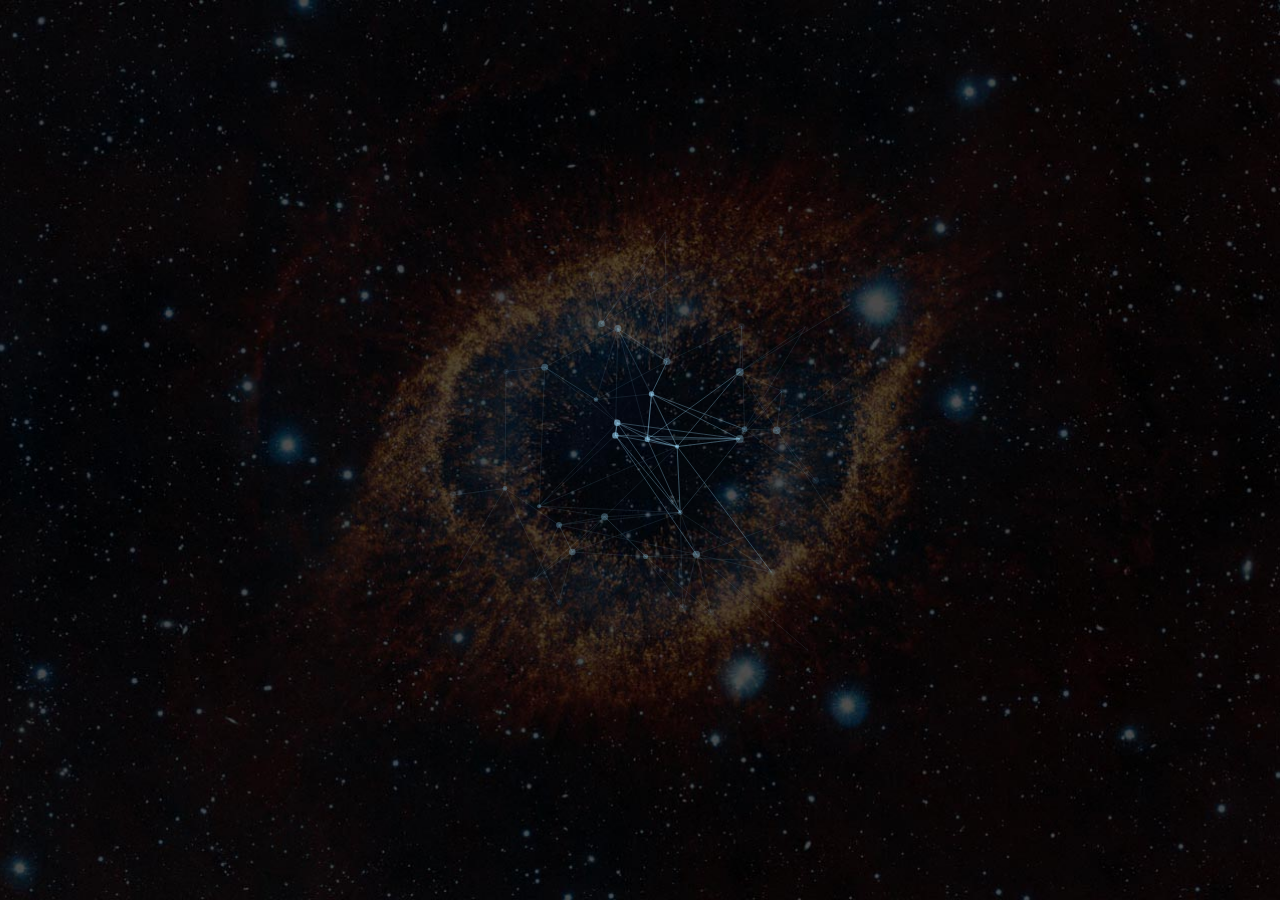
<file: public/animate/AnimatedHeaderBackgrounds/index.html>
<!DOCTYPE html>
<html lang="en" class="no-js">
	<head>
		<meta charset="UTF-8" />
		<meta http-equiv="X-UA-Compatible" content="IE=edge"> 
		<meta name="viewport" content="width=device-width, initial-scale=1"> 
		<title>Animated Background Headers | Demo 1</title>
		<meta name="description" content="Examples for creative website header animations using Canvas and JavaScript" />
		<meta name="keywords" content="header, canvas, animated, creative, inspiration, javascript" />
		<meta name="author" content="Codrops" />
		<link rel="shortcut icon" href="../favicon.ico">
		<link rel="stylesheet" type="text/css" href="css/normalize.css" />
		<link rel="stylesheet" type="text/css" href="css/demo.css" />
		<link rel="stylesheet" type="text/css" href="css/component.css" />
		<link href='http://fonts.googleapis.com/css?family=Raleway:200,400,800' rel='stylesheet' type='text/css'>
		<!--[if IE]>
		<script src="http://html5shiv.googlecode.com/svn/trunk/html5.js"></script>
		<![endif]-->
	</head>
	<body>
		<div class="container demo-1">
			<div class="content">
				<div id="large-header" class="large-header">
					<canvas id="demo-canvas"></canvas>
				</div>
			</div>
		</div><!-- /container -->
		<script src="js/TweenLite.min.js"></script>
		<script src="js/EasePack.min.js"></script>
		<script src="js/rAF.js"></script>
		<script src="js/demo-1.js"></script>
	</body>
</html>
</file>
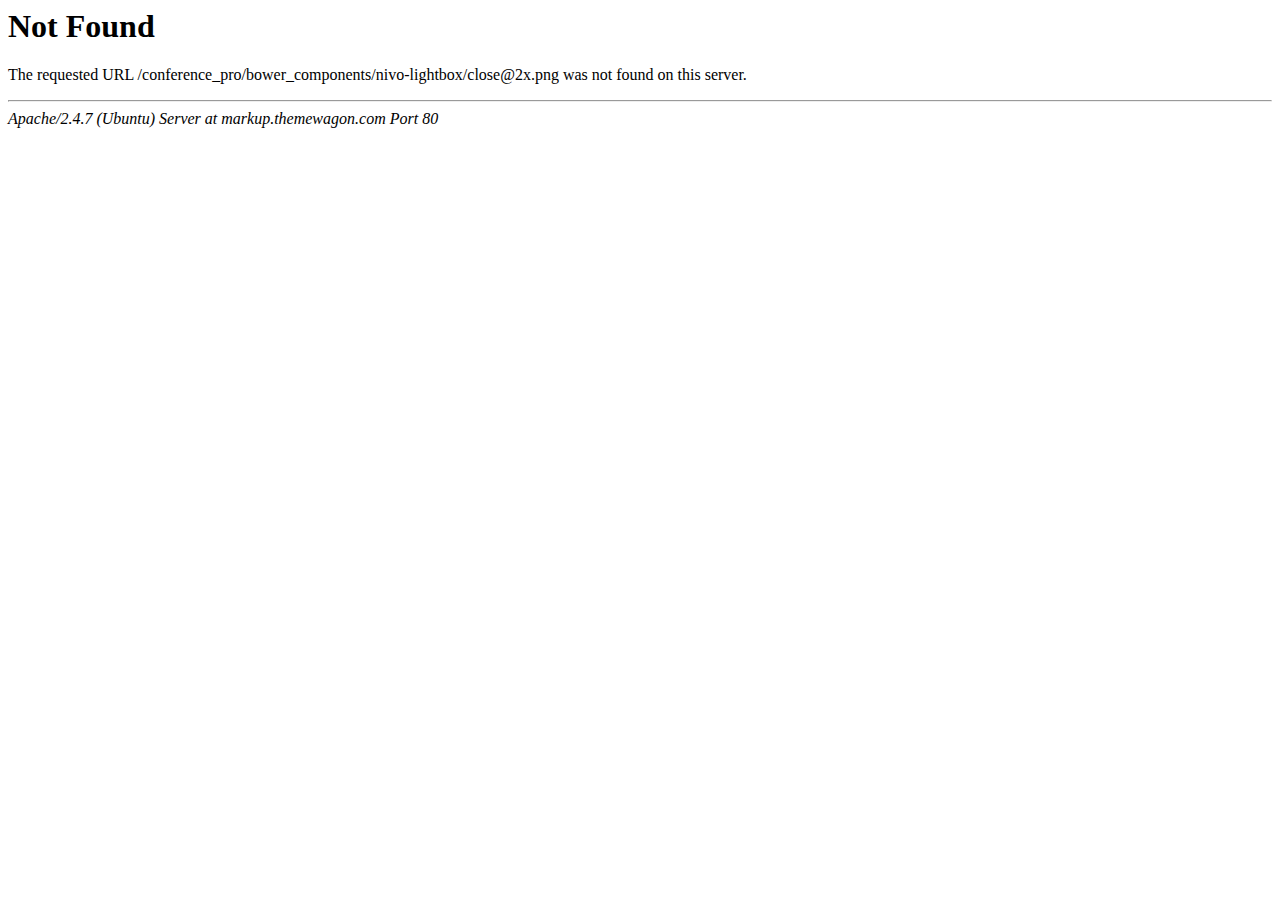
<file: public/bower_components/nivo-lightbox/close@2x.html>
<!DOCTYPE HTML PUBLIC "-//IETF//DTD HTML 2.0//EN">
<html><head>
<title>404 Not Found</title>
</head><body>
<h1>Not Found</h1>
<p>The requested URL /conference_pro/bower_components/nivo-lightbox/close@2x.png was not found on this server.</p>
<hr>
<address>Apache/2.4.7 (Ubuntu) Server at markup.themewagon.com Port 80</address>
</body></html>
</file>
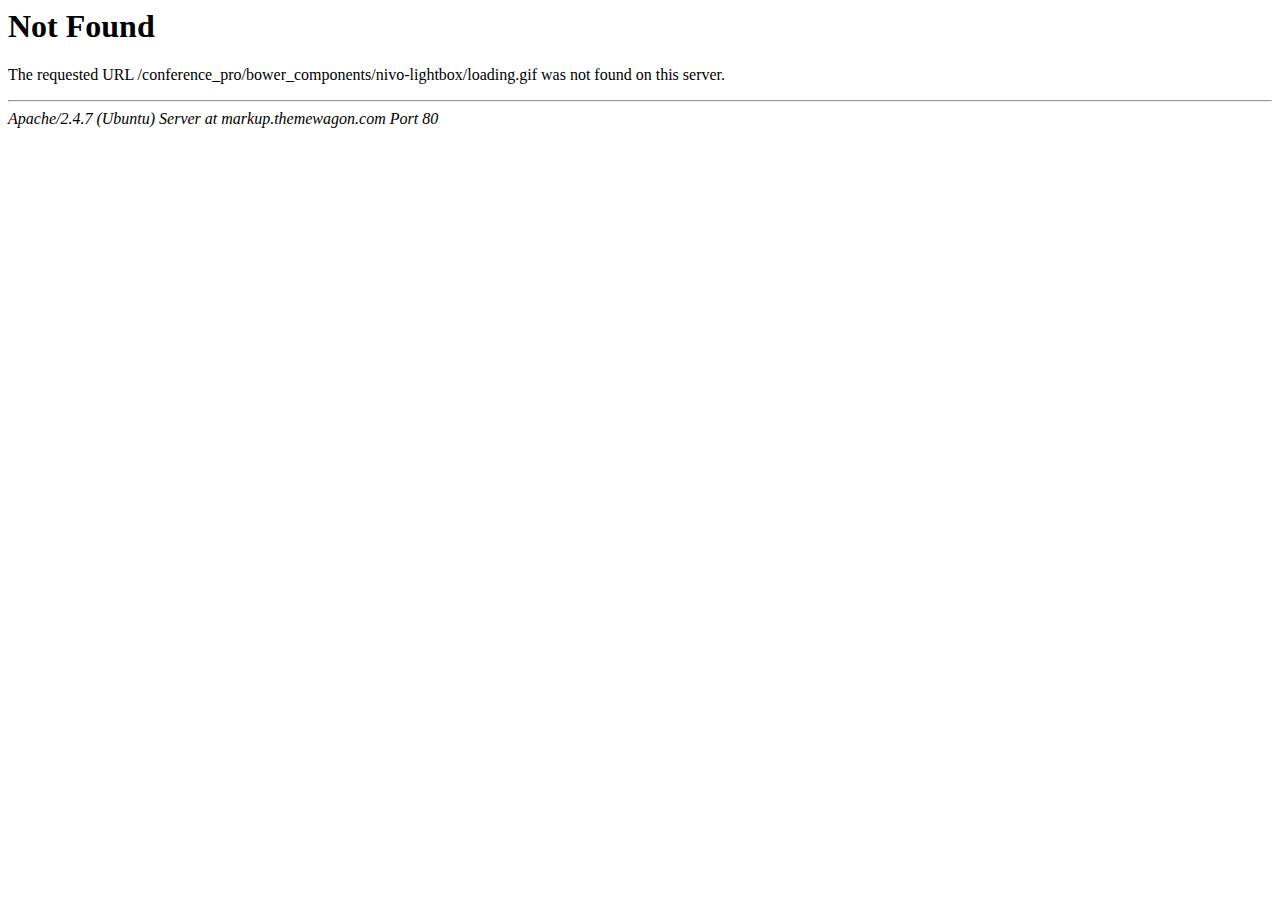
<file: public/bower_components/nivo-lightbox/loading.html>
<!DOCTYPE HTML PUBLIC "-//IETF//DTD HTML 2.0//EN">
<html><head>
<title>404 Not Found</title>
</head><body>
<h1>Not Found</h1>
<p>The requested URL /conference_pro/bower_components/nivo-lightbox/loading.gif was not found on this server.</p>
<hr>
<address>Apache/2.4.7 (Ubuntu) Server at markup.themewagon.com Port 80</address>
</body></html>
</file>
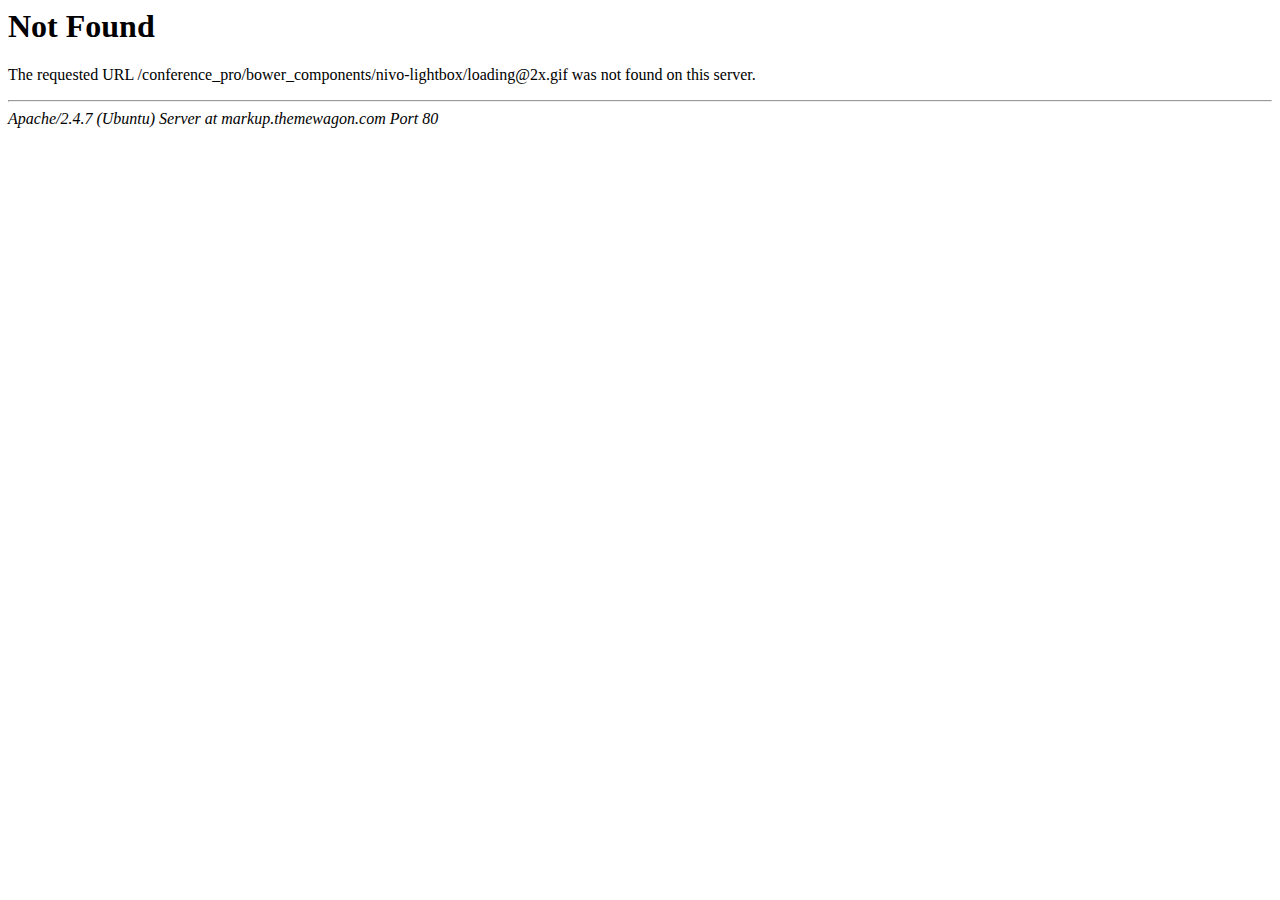
<file: public/bower_components/nivo-lightbox/loading@2x.html>
<!DOCTYPE HTML PUBLIC "-//IETF//DTD HTML 2.0//EN">
<html><head>
<title>404 Not Found</title>
</head><body>
<h1>Not Found</h1>
<p>The requested URL /conference_pro/bower_components/nivo-lightbox/loading@2x.gif was not found on this server.</p>
<hr>
<address>Apache/2.4.7 (Ubuntu) Server at markup.themewagon.com Port 80</address>
</body></html>
</file>
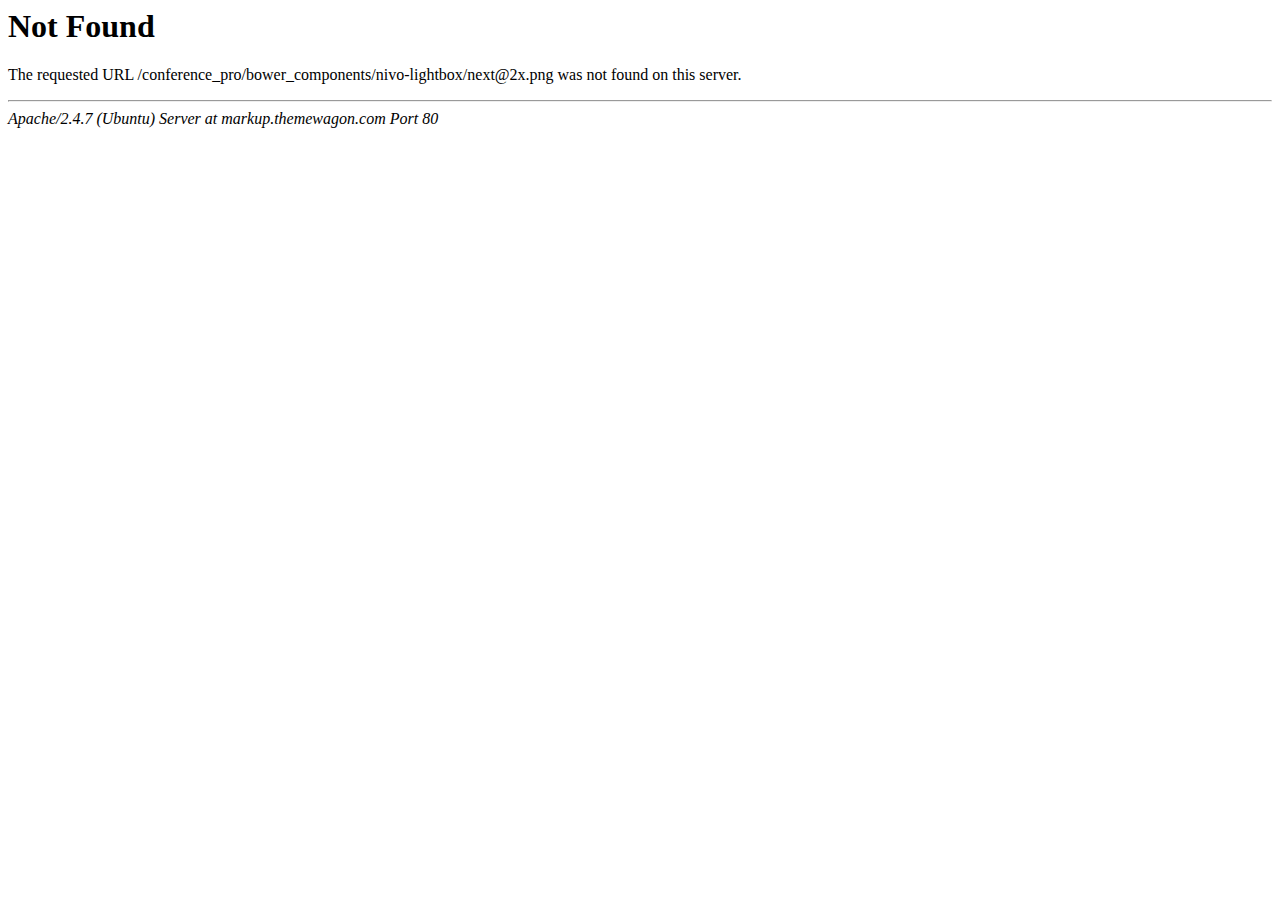
<file: public/bower_components/nivo-lightbox/next@2x.html>
<!DOCTYPE HTML PUBLIC "-//IETF//DTD HTML 2.0//EN">
<html><head>
<title>404 Not Found</title>
</head><body>
<h1>Not Found</h1>
<p>The requested URL /conference_pro/bower_components/nivo-lightbox/next@2x.png was not found on this server.</p>
<hr>
<address>Apache/2.4.7 (Ubuntu) Server at markup.themewagon.com Port 80</address>
</body></html>
</file>
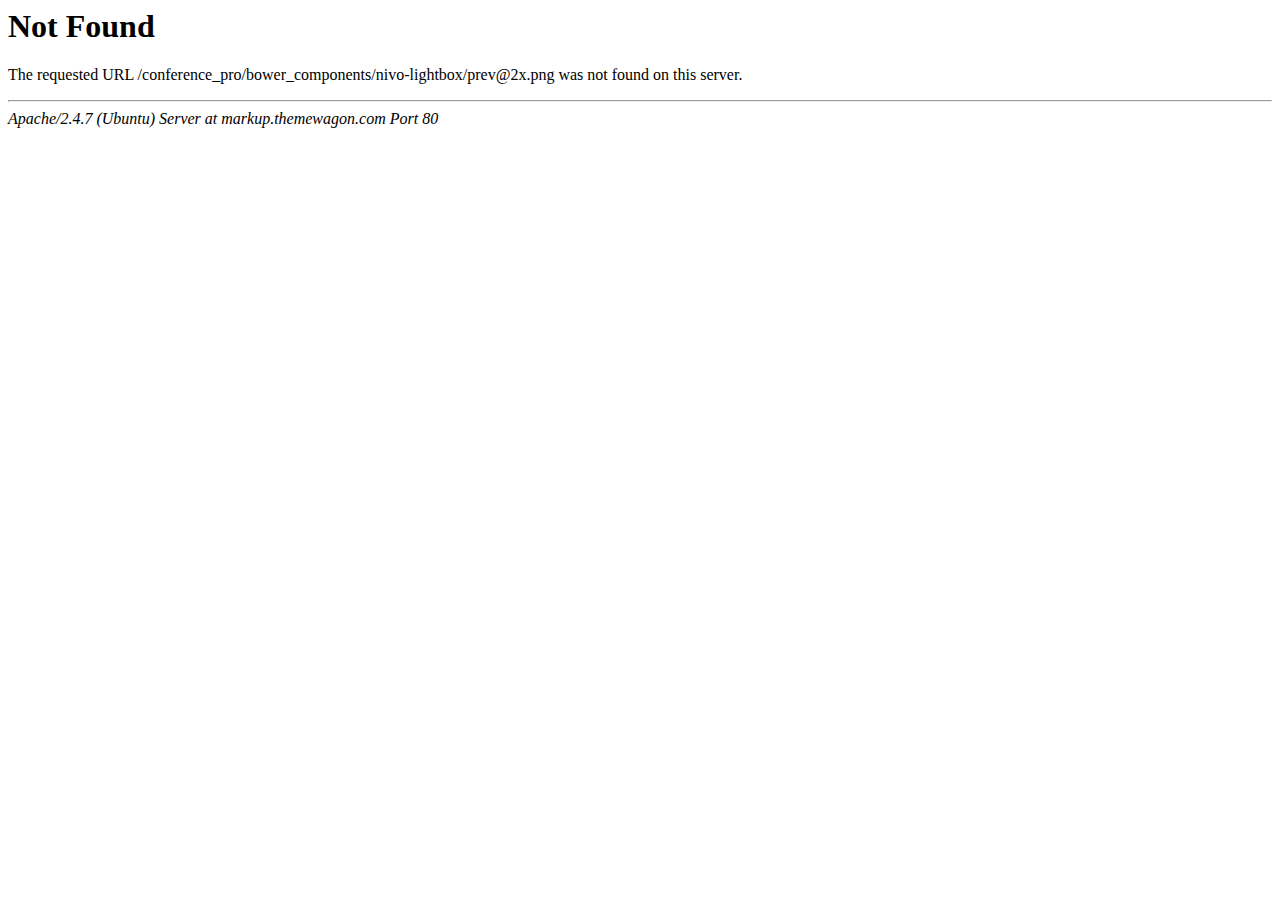
<file: public/bower_components/nivo-lightbox/prev@2x.html>
<!DOCTYPE HTML PUBLIC "-//IETF//DTD HTML 2.0//EN">
<html><head>
<title>404 Not Found</title>
</head><body>
<h1>Not Found</h1>
<p>The requested URL /conference_pro/bower_components/nivo-lightbox/prev@2x.png was not found on this server.</p>
<hr>
<address>Apache/2.4.7 (Ubuntu) Server at markup.themewagon.com Port 80</address>
</body></html>
</file>
<file: public/animate/AnimatedHeaderBackgrounds/css/demo.css>
@font-face {
	font-weight: normal;
	font-style: normal;
	font-family: 'codropsicons';
	src:url('../fonts/codropsicons/codropsicons.eot');
	src:url('../fonts/codropsicons/codropsicons.eot?#iefix') format('embedded-opentype'),
		url('../fonts/codropsicons/codropsicons.woff') format('woff'),
		url('../fonts/codropsicons/codropsicons.ttf') format('truetype'),
		url('../fonts/codropsicons/codropsicons.svg#codropsicons') format('svg');
}

*, *:after, *:before { -webkit-box-sizing: border-box; box-sizing: border-box; }
.clearfix:before, .clearfix:after { content: ''; display: table; }
.clearfix:after { clear: both; }

body {
	background: #fff;
	color: #383a3c;
	font-weight: 400;
	font-size: 1em;
	line-height: 1.25;
	font-family: 'Raleway', Calibri, Arial, sans-serif;
}

a, button {
	outline: none;
}

a {
	color: #566473;
	text-decoration: none;
}

a:hover, a:focus {
	color: #34495e;
}

section {
	padding: 1em;
	text-align: center;
}

p.ref {
	text-align: center;
	padding: 2em 1em;
}

/* Header */
.codrops-header {
	margin: 0 auto;
	padding: 2em;
	text-align: center;
	max-width: 900px;
}

.codrops-header h1 {
	margin: 0;
	font-size: 4.5em;
	line-height: 1;
	font-weight: 200;
}

.codrops-header h1 span {
	display: block;
	padding: 1em 0 1.5em;
	font-size: 36%;
	color: #95a5a6;
	line-height: 1.4;
}

/* To Navigation Style */
.codrops-top {
	width: 100%;
	text-transform: uppercase;
	font-weight: 700;
	font-size: 0.69em;
	text-align: center;
	padding: 3em 0;
}

.codrops-top a {
	display: inline-block;
	padding: 1.5em;
	text-decoration: none;
	letter-spacing: 1px;
}

.codrops-icon:before {
	margin: 0 4px;
	text-transform: none;
	font-weight: normal;
	font-style: normal;
	font-variant: normal;
	font-family: 'codropsicons';
	line-height: 1;
	speak: none;
	-webkit-font-smoothing: antialiased;
}

.codrops-icon-drop:before {
	content: "\e001";
}

.codrops-icon-prev:before {
	content: "\e004";
}

/* Demo Buttons Style */
.codrops-demos {
	padding-top: 1em;
	font-size: 0.8em;
}

.codrops-demos a {
	display: inline-block;
	margin: 0.35em 0.1em;
	padding: 0.5em 1.2em;
	outline: none;
	text-decoration: none;
	text-transform: uppercase;
	letter-spacing: 1px;
	font-weight: 700;
	border-radius: 2px;
	font-size: 110%;
	border: 2px solid transparent;
}

.codrops-demos a:hover,
.codrops-demos a.current-demo {
	border-color: #383a3c;
}

.codrops-demos h3 {
	margin: 0;
	padding: 1em 0 0.5em 0;
	font-size: 0.9em;
	float: left;
	min-width: 90px;
	clear: left;
}

.codrops-demos div:not(:first-child) h3 {
	padding-top: 2em;
}

.codrops-demos a:hover,
.codrops-demos a.current-demo {
	color: inherit;
	border-color: initial;
}

/* Related demos */
.related {
	padding: 10em 0;
}

.related p {
	font-size: 1.5em;
}

.related > a {
	display: inline-block;
	text-align: center;
	margin: 20px 10px;
	padding: 25px;
	vertical-align: middle;
}

.related a img {
	max-width: 100%;
	opacity: 0.8;
	border-radius: 10px;
}

.related a:hover img,
.related a:active img {
	opacity: 1;
}

.related a h3 {
	margin: 0;
	min-height: 63px;
	padding: 0.5em 0 0.3em;
	max-width: 300px;
	text-align: center;
	font-weight: 400;
	font-size: 1em;
}

@media screen and (max-width: 40em) {

	.codrops-header h1 {
		font-size: 2.5em;
	}
}
</file>
<file: public/animate/AnimatedHeaderBackgrounds/css/component.css>
/* Header */
.large-header {
	position: relative;
	width: 100%;
	background: #333;
	overflow: hidden;
	background-size: cover;
	background-position: center center;
	z-index: 1;
}

.demo-1 .large-header {
	background-image: url('../img/demo-1-bg.jpg');
}

.demo-2 .large-header {
	background-image: url('../img/demo-2-bg.jpg');
	background-position: center bottom;
}

.demo-3 .large-header {
	background: #7f8c8d;
}

.demo-4 .large-header {
	background: #f9f1e9;
}

.main-title {
	position: absolute;
	margin: 0;
	padding: 0;
	color: #f9f1e9;
	text-align: center;
	top: 50%;
	left: 50%;
	-webkit-transform: translate3d(-50%,-50%,0);
	transform: translate3d(-50%,-50%,0);
}

.demo-1 .main-title, 
.demo-3 .main-title {
	text-transform: uppercase;
	font-size: 4.2em;
	letter-spacing: 0.1em;
}

.demo-2 .main-title {
	font-family: 'Clicker Script', cursive;
	font-weight: normal;
	font-size: 8em;
	padding-left: 10px;
	text-shadow: 2px 2px 4px rgba(0,0,0,0.4);
}

.demo-2 .main-title::before {
	content: '';
	width: 20vw;
	height: 20vw;
	min-width: 3.5em;
	min-height: 3.5em;
	background: url(../img/deco.svg) no-repeat center center;
	background-size: cover;
	position: absolute;
	top: 50%;
	left: 50%;
	border-radius: 50%;
	z-index: -1;
	-webkit-transform: translate3d(-50%,-50%,0);
	transform: translate3d(-50%,-50%,0);
}

.demo-3 .main-title {
	padding: 10px 40px;
	border: 10px double #f9f1e9;
	text-transform: uppercase;
	font-family: Londrina Outline, sans-serif;
}

.demo-4 .main-title {
	font-size: 6em;
	font-weight: 300;
	padding: 10px 30px;
	text-transform: uppercase;
	color: #222;
}

.main-title .thin {
	font-weight: 200;
}

@media only screen and (max-width : 768px) {
	.demo-1 .main-title, 
	.demo-3 .main-title,
	.demo-4 .main-title {
		font-size: 3em;
	}

	.demo-2 .main-title {
		font-size: 4em;
	}
}
</file>
